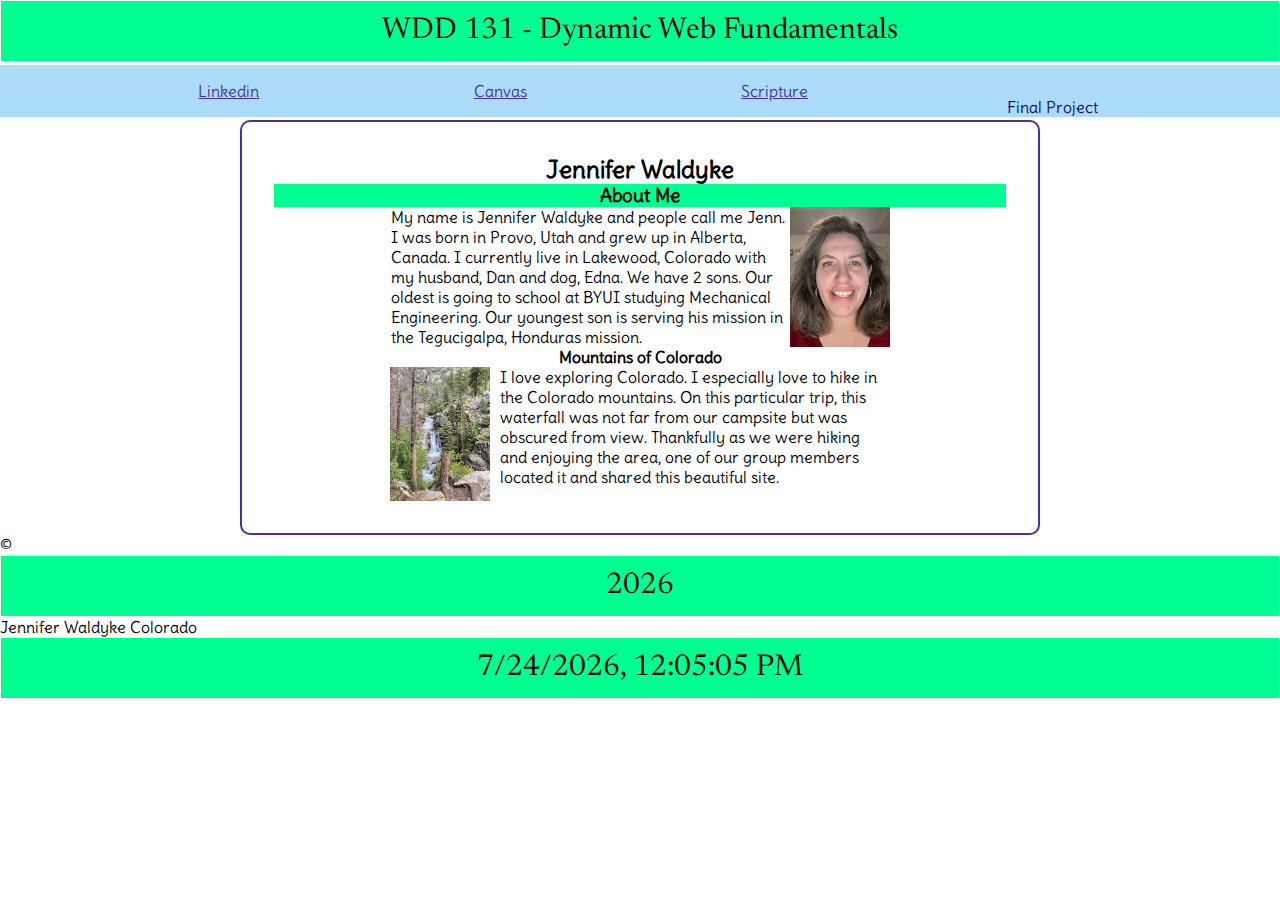
<file: index.html>
<!DOCTYPE html>
<html lang="en">

<head>
    <meta charset="UTF-8">
    <meta name="viewport" content="width=device-width, initial-scale=1.0">
    <title>WDD 131 - Dynamic Web Fundamentals - Jennifer Waldyke</title>
    <meta name="description" content="WDD 131 - Dynamic Web Fundamentals">
    <meta name="author" content="Jennifer Waldyke">
    <link href="styles/base.css" rel="stylesheet">
    <link rel="preconnect" href="https://fonts.googleapis.com">
    <link rel="preconnect" href="https://fonts.gstatic.com" crossorigin>
    <link
        href="https://fonts.googleapis.com/css2?family=Delius&family=Newsreader:ital,opsz@1,6..72&family=Roboto&display=swap"
        rel="stylesheet">
    <script defer src="scripts/getdates.js"></script>
</head>

<body>
    <header>
        <span id="course-title">WDD 131 - Dynamic Web Fundamentals</span>
        <nav>
            <ul>
                <li><a href="https://www.linkedin.com/in/jennifer-waldyke-2842bb55/" class="navigation">Linkedin</a>
                </li>
                <li><a href="https://byupw.instructure.com/.">Canvas</a></li>
                <li><a
                        href="https://www.churchofjesuschrist.org/study/scriptures/dc-testament/dc/93?lang=eng&id=p37#37">Scripture</a>
                </li>
                <li><a href=""></a>Final Project</li>
            </ul>
        </nav>
    </header>
    <main>
        <h2>Jennifer Waldyke</h2>
        <section class="card">
            <h3>About Me</h3>
            <figure class="about-me"><img src="images/Jenn.webp" alt="About Me" width="100">
                <figcaption>My name is Jennifer Waldyke and people call me Jenn. I was born in Provo, Utah and grew up
                    in Alberta, Canada. I currently live in Lakewood, Colorado with my husband, Dan and dog, Edna. We
                    have 2 sons. Our oldest is going to school at BYUI studying Mechanical Engineering. Our youngest son
                    is serving his mission in the Tegucigalpa, Honduras mission. </figcaption>
            </figure>
        </section>
        <section class="card">
            <h4>Mountains of Colorado</h4>
            <figure class="colorado"><img src="images/waterfall.jpg" alt="Colorado" width="100">
                <figcaption>I love exploring Colorado. I especially love to hike in the Colorado mountains. On this
                    particular trip, this waterfall was not far from our campsite but was obscured from view. Thankfully
                    as we were hiking and enjoying the area, one of our group members located it and shared this
                    beautiful site. </figcaption>
            </figure>
        </section>
    </main>
    <footer>
        <p> &copy; <span id="year"></span></p>
        <p>Jennifer Waldyke Colorado</p>
        <p> <span id="lastModified"></span></p>
    </footer>
</body>

</html>
</file>
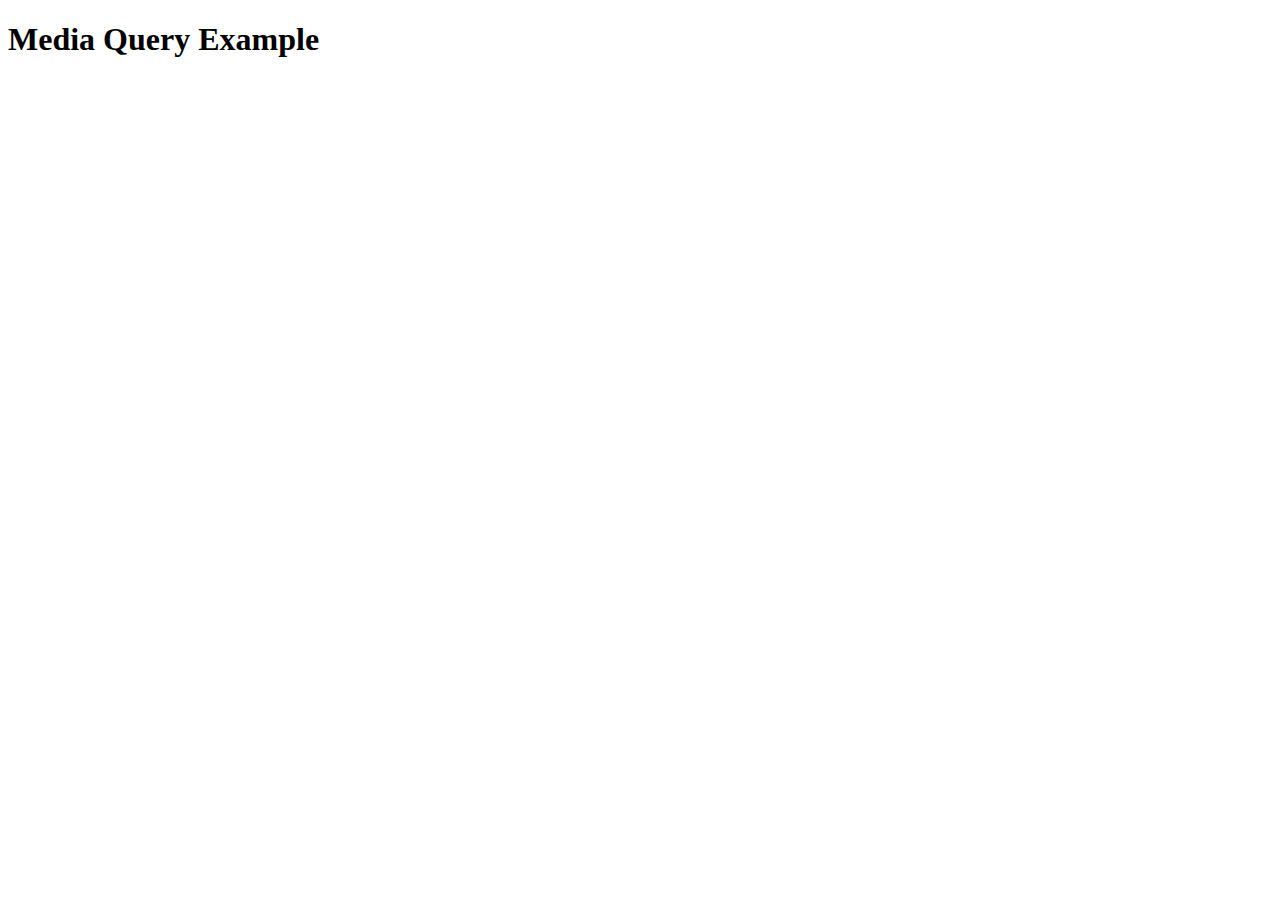
<file: week02/media-query.html>
<!DOCTYPE html>
<html lang="en">
<head>
    <meta charset="UTF-8">
    <meta name="viewport" content="width=device-width, initial-scale=1.0">
    <title>Week 2</title>
    <meta name="description" content="WDD 131 - Dynamic Web Fundamentals W02">
    <meta name="author" content="Jennifer Waldyke">
    <link rel="preconnect" href="https://fonts.googleapis.com">
    <link rel="preconnect" href="https://fonts.gstatic.com" crossorigin>
    <link
        href="https://fonts.googleapis.com/css2?family=Delius&family=Newsreader:ital,opsz@1,6..72&family=Roboto&display=swap"
        rel="stylesheet">
    <link href="styles/media-query.css">
    <link href="styles/media-query-large.css">
</head>
<body>
    <header>
        <h1>Media Query Example</h1>
    </header>
    <main>
        <section></section>
        <section></section>
        <footer></footer>
    </main>
    
</body>
</html>
</file>
<file: styles/base.css>
:root {
    --primary-color: rgb(72, 50, 154);
    --secondary-color: #00ff91;
    --accent1-color: rgb(255, 255, 255);
    --accent2-color: black;
}


* {
    margin: 0;
    padding: 0;
    box-sizing: border-box;
}

body{
    font-family: "Delius", cursive;
    font-weight: 400;
    grid-template-columns: 5fr 2fr;
}

span {
    display: block;
    text-align: center;
    font-family:"Newsreader", serif;
    font-weight: 400;
    font-size: 30px;
    background-color: var(--secondary-color);
    padding: 15px;
    border: 1px solid var(--accent1-color)
}

nav {
    background-color: rgb(172, 220, 250);
    color: #13036d;
    display: grid;
    grid-template-columns: repeat(1fr);
    margin: 3px auto;
}

nav ul {
    list-style-type: none;
}

nav a {
    display: block;
    color: var(--primary-color);
    text-align: center;
    padding: 1rem;

}
nav a:hover {
    text-decoration:solid;
}


nav ul {
    display: flex;
    justify-content: space-evenly;
}

main{
    width: auto;
    max-width: 800px;
    margin:0 auto;
    padding: 2rem;
    display: grid;
    grid-row: 1/2;
    border: 2px solid var(--primary-color);
    border-radius: 10px;
}

h3{
    background-color: #00ff91;
}
h2, h3, h4{
    display: flex;
    justify-content: center;
}

.about-me{
    display: flex;
    flex-direction: row-reverse;
    max-width: 500px;
    margin: 0 auto;
    justify-content: space-between;
}
.about-me img{
    width: 100px;
    height: auto;
}

.about-me figcaption{
    font-size: 1rem;
    color: var(--accent2-color);
    margin-left: 1px;
}

.colorado{
   display: flex;
   align-items: right;
   justify-content: space-between;
   max-width: 500px;
   margin: 0 auto;
}

.colorado img{
    width: 100px;
    height: auto;
}

.colorado figcaption{
    font-size: 1rem;
    color: var(--accent2-color);
    margin-left: 10px;
}

/* .card{
    margin: 3px;
} */
</file>
<file: week02/styles/media-query.css>
body {
    font-family: "Roboto", sans-serif;
}

header,
main,
footer {
margin: 1rem auto;
max-width: 640px;
border: 1px;
padding: 2rem;
background-color: rgb(61, 98, 200);
}

main {
    display: grid;
    grid-template-columns: 1fr;
    grid-gap: 1rem;
    }

section {
    padding: 1rem;
    background-color: bisque;
}
</file>
<file: week02/styles/media-query-large.css>
@media screen and (min-width: 500px){}

header{
    background-color: black;
    color: white;
}

main{
    grid-template-columns: 1fr 1fr;
}
</file>
